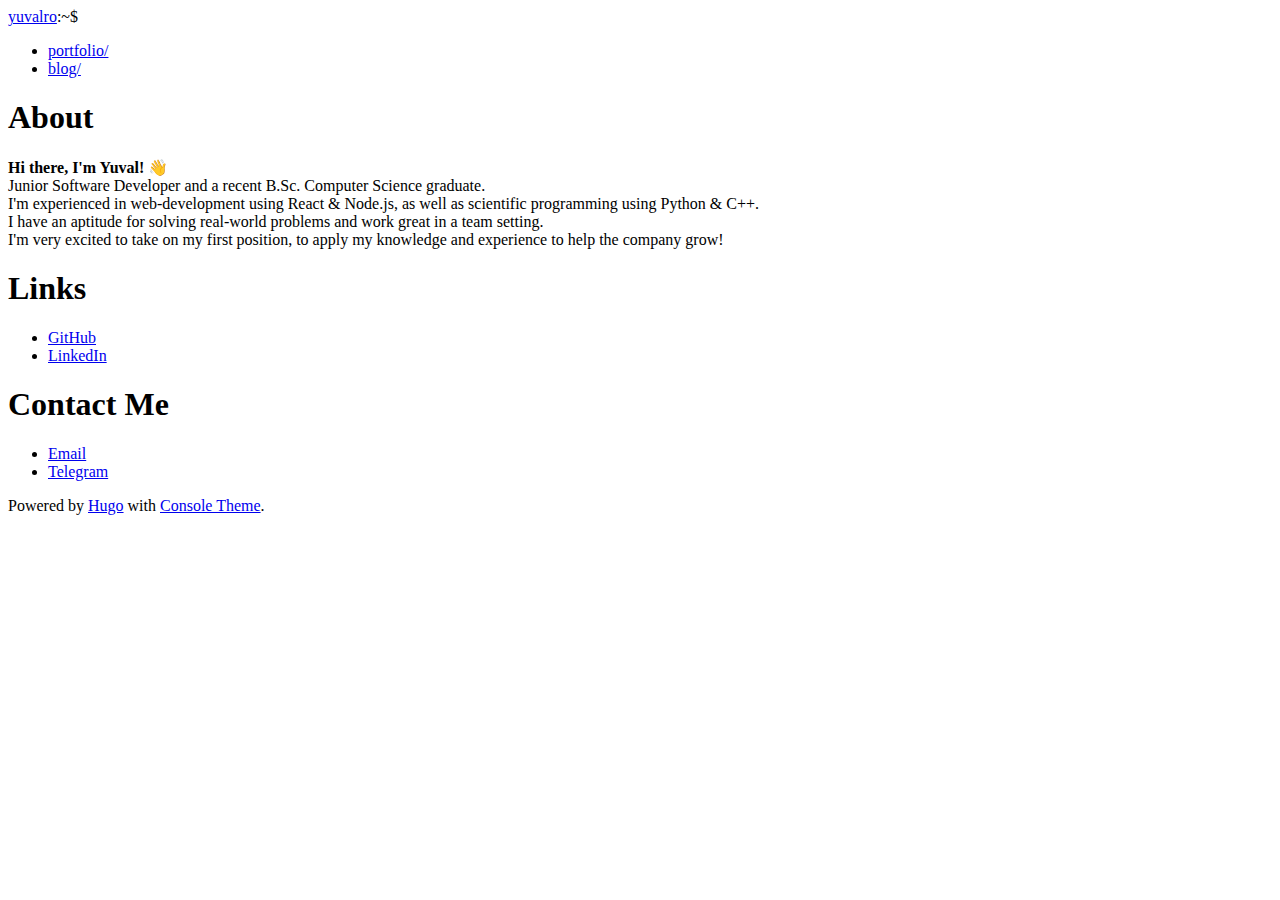
<file: index.html>
<!DOCTYPE html>
<html lang="en-us">
<head>
	<meta name="generator" content="Hugo 0.136.5">
    <meta charset="utf-8">
    <meta http-equiv="X-UA-Compatible" content="IE=edge">
    <title>yuvalro/</title>
    
    <meta name="viewport" content="width=device-width, initial-scale=1">
    <meta name="robots" content="all,follow">
    <meta name="googlebot" content="index,follow,snippet,archive">
    <link rel="stylesheet" href="https://www.yuvalro.com/hugo-theme-console/css/terminal-0.7.4.min.css">
    <link rel="stylesheet" href="https://www.yuvalro.com/hugo-theme-console/css/animate-4.1.1.min.css">
    <link rel="stylesheet" href="https://www.yuvalro.com/hugo-theme-console/css/console.css">
    
      <!--[if lt IE 9]>
          <script src="https://oss.maxcdn.com/html5shiv/3.7.2/html5shiv.min.js"></script>
          <script src="https://oss.maxcdn.com/respond/1.4.2/respond.min.js"></script>
      <![endif]-->
       
      <link href="https://www.yuvalro.com/index.xml" rel="alternate" type="application/rss+xml" title="yuvalro" />
    <meta property="og:title" content="yuvalro" />
<meta property="og:description" content="" />
<meta property="og:type" content="website" />
<meta property="og:url" content="https://www.yuvalro.com/" />


<meta name="twitter:title" content="yuvalro"/>
<meta name="twitter:description" content=""/>

</head>
<body class="terminal">
    <div class="container">
        <div class="terminal-nav">
          <header class="terminal-logo" >
            <div class="logo terminal-prompt">
              
              
              <a href="https://www.yuvalro.com/" class="no-style ">yuvalro</a>:~$ 
              </div></header>
          <nav class="terminal-menu">
            <ul vocab="https://schema.org/" typeof="BreadcrumbList">
                
                <li><a href="https://www.yuvalro.com/portfolio/" typeof="ListItem">portfolio/</a></li>
                
                <li><a href="https://www.yuvalro.com/blog/" typeof="ListItem">blog/</a></li>
                
            </ul>
          </nav>
        </div>
    </div>

    <div class="container animated zoomIn fast" >
        

<h1>
    About
</h1>
<p>
    <strong>Hi there, I'm Yuval! 👋</strong>
    <br>
    Junior Software Developer and a recent B.Sc. Computer Science graduate.
    <br>
    I'm experienced in web-development using React & Node.js, as well as scientific programming using Python & C++.
    <br>
    I have an aptitude for solving real-world problems and work great in a team setting.
    <br>
    I'm very excited to take on my first position, to apply my knowledge and experience to help the company grow!
</p>
<h1>Links</h1>
<ul>
    <li>
        <a href="https://github.com/yuvalroo">GitHub</a>
    </li>
    <li>
        <a href="https://www.linkedin.com/in/yuval-ro/">LinkedIn</a>
    </li>
</ul>
<h1>Contact Me</h1>
<ul>
    <li>
        <a href="mailto:yuvalro@protonmail.com">Email</a>
    </li>
    <li>
        <a href="https://t.me/yuvalroo">Telegram</a>
    </li>
</ul>


        <div class="footer">
    Powered by <a href="https://gohugo.io/">Hugo</a> with
    <a href="https://github.com/mrmierzejewski/hugo-theme-console/">Console Theme</a>. 
</div>

    </div>
  </body>
</html>
</file>
